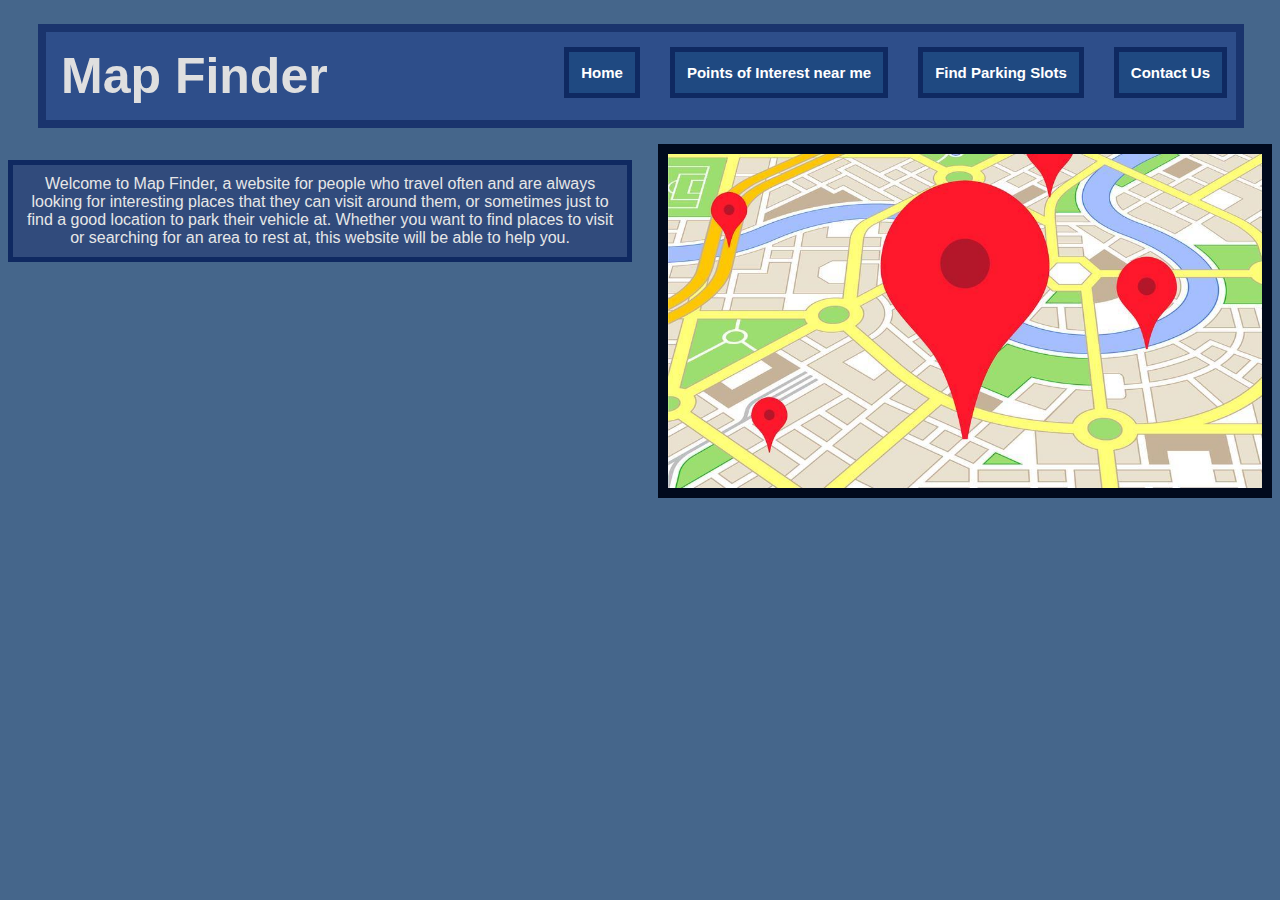
<file: index.html>
<!DOCTYPE html>
<html>
    <style>
        body {
            background-color: rgb(69, 102, 139);
        }
    </style>
    <head>
        <link rel="stylesheet" href="style.css" type="text/css">
        <title>Map Finder - Home</title>
    </head>
    <body>
        <h1 id="title">Map Finder</h1>
        <nav class="navbar">
            <ul>
                <li><a href="index.html"><b>Home</b></a></li>
                <li><a href="findpoi.html"><b>Points of Interest near me</b></a></li>
                <li><a href="findparking.html"><b>Find Parking Slots</b></a></li>
                <li><a href="contact.html"><b>Contact Us</b></a></li>
            </ul>
        </nav>
        <header>
            <img class="topContent" id="mapImage" src="images/Google-Maps.jpg">
            <p class="topContent textbox">
                Welcome to Map Finder, a website for people who travel often and are 
                always looking for interesting places that they can visit around them, 
                or sometimes just to find a good location to park their vehicle at. 
                Whether you want to find places to visit or searching for an area to 
                rest at, this website will be able to help you.
            </p>
        </header>

        <script src="https://code.jquery.com/jquery-3.5.1.min.js" integrity="sha256-9/aliU8dGd2tb6OSsuzixeV4y/faTqgFtohetphbbj0=" crossorigin="anonymous"></script>
        <script src="script.js"></script>
    </body>
</html>
</file>
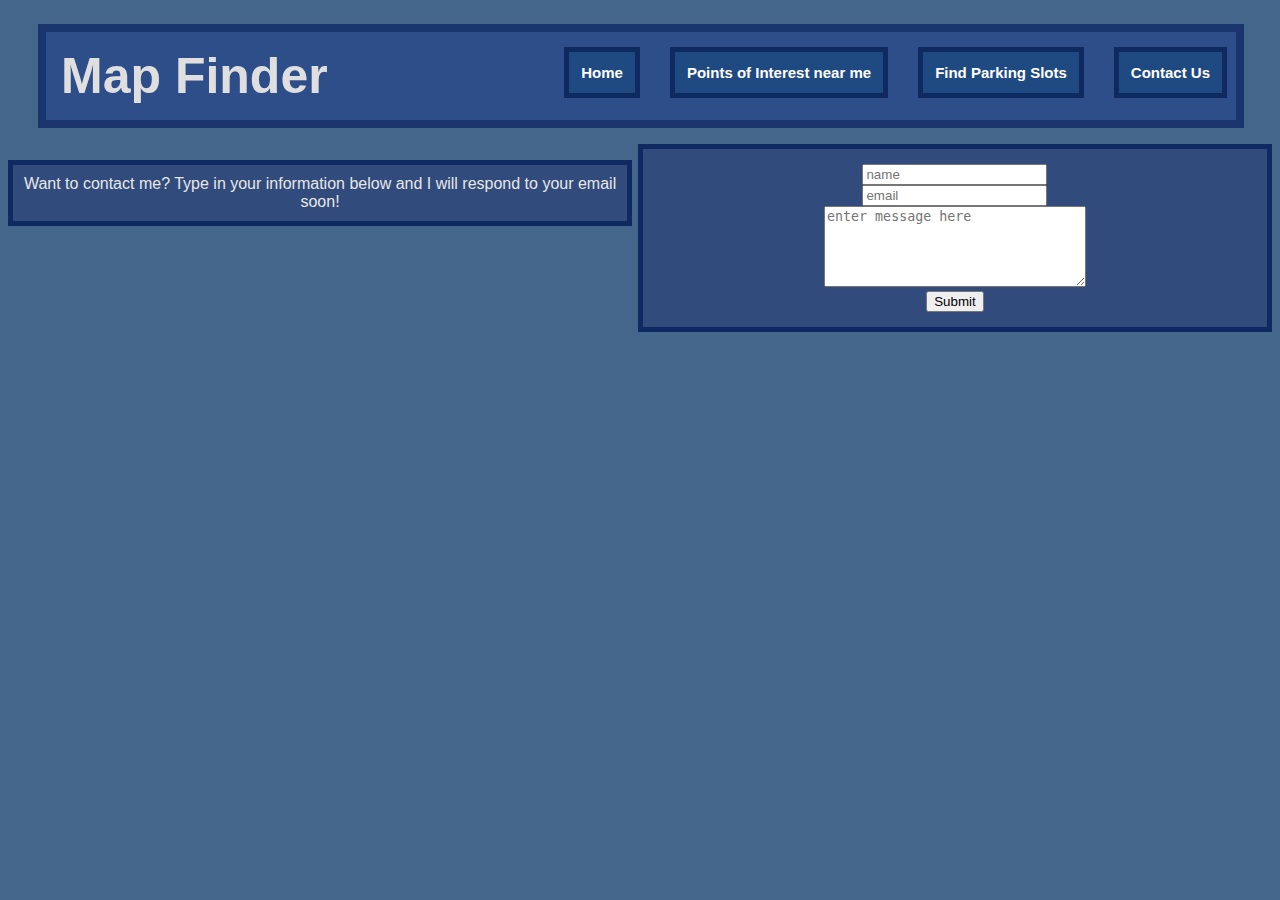
<file: contact.html>
<!DOCTYPE html>
<html>
    <style>
        body {
            background-color: rgb(69, 102, 139);
        }
    </style>
    <head>
        <link rel="stylesheet" href="style.css" type="text/css">
        <title>Map Finder - Contact</title>
    </head>
    <body>
        <h1 id="title">Map Finder</h1>
        <nav class="navbar">
            <ul>
                <li><a href="index.html"><b>Home</b></a></li>
                <li><a href="findpoi.html"><b>Points of Interest near me</b></a></li>
                <li><a href="findparking.html"><b>Find Parking Slots</b></a></li>
                <li><a href="contact.html"><b>Contact Us</b></a></li>
            </ul>
        </nav>
        <header>
            <p class="topContent textbox">
                Want to contact me? Type in your information below and I will respond to
                your email soon!
            </p>
        </header>
        <form class="topContent">
            <input type="name" placeholder="name"> <br>
            <input type="email" placeholder="email"> <br>
            <textarea placeholder="enter message here" rows="5" cols="30"></textarea> <br>
            <input type="submit">
        </form>
    </body>
</html>
</file>
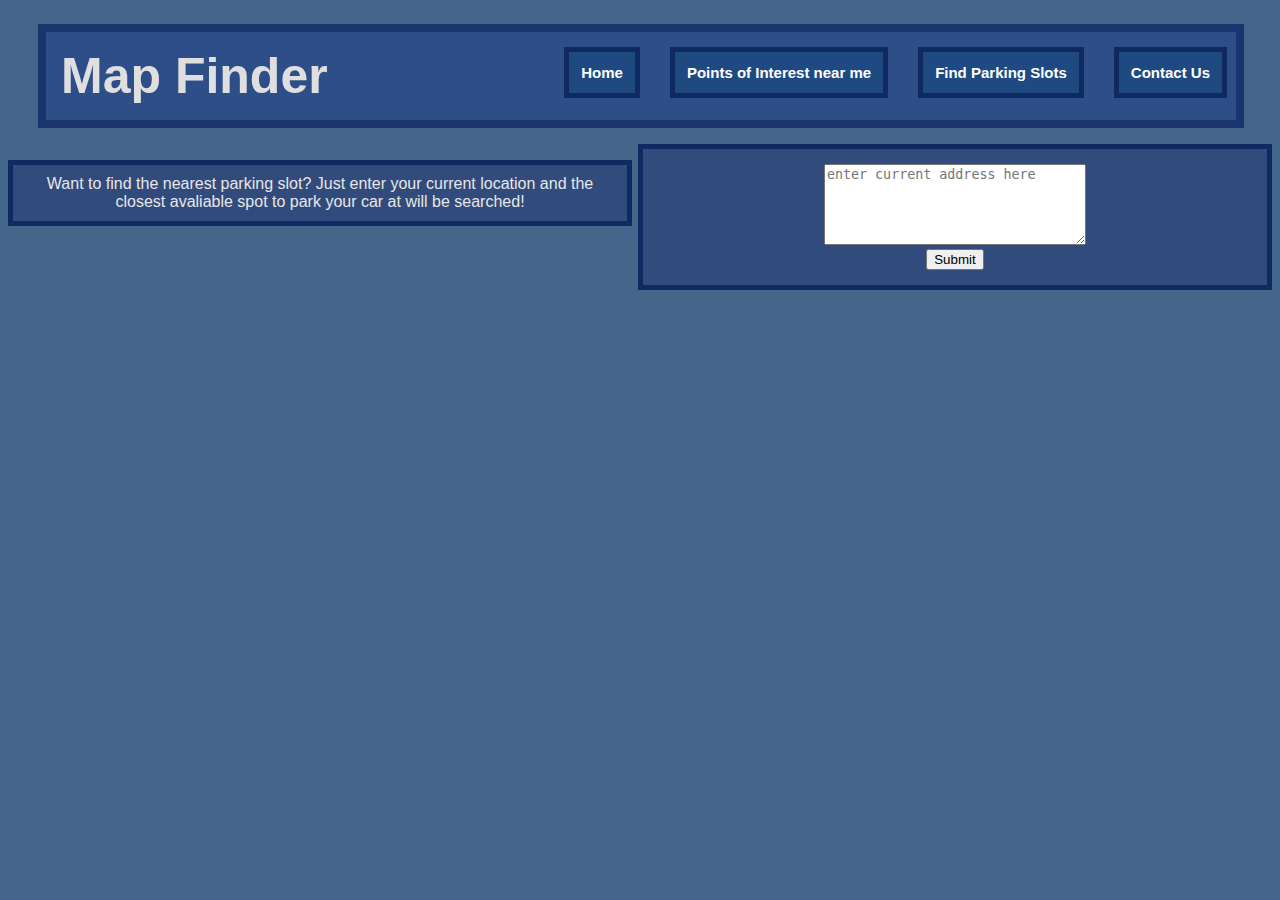
<file: findparking.html>
<!DOCTYPE html>
<html>
    <style>
        body {
            background-color: rgb(69, 102, 139);
        }
    </style>

    <head>
        <link rel="stylesheet" href="style.css" type="text/css">
        <title>Map Finder - Parking Slots</title>
    </head>

    <body>
        <h1 id="title">Map Finder</h1>
        <nav class="navbar">
            <ul>
                <li><a href="index.html"><b>Home</b></a></li>
                <li><a href="findpoi.html"><b>Points of Interest near me</b></a></li>
                <li><a href="findparking.html"><b>Find Parking Slots</b></a></li>
                <li><a href="contact.html"><b>Contact Us</b></a></li>
            </ul>
        </nav>
        <header>
            <p class="topContent textbox">
                Want to find the nearest parking slot? Just enter your 
                current location and the closest avaliable spot to park 
                your car at will be searched!
            </p>
        </header>
        <form class="topContent">
            <textarea placeholder="enter current address here" rows="5" cols="30"></textarea> <br>
            <input type="submit">
        </form>
    </body>
</html>
</file>
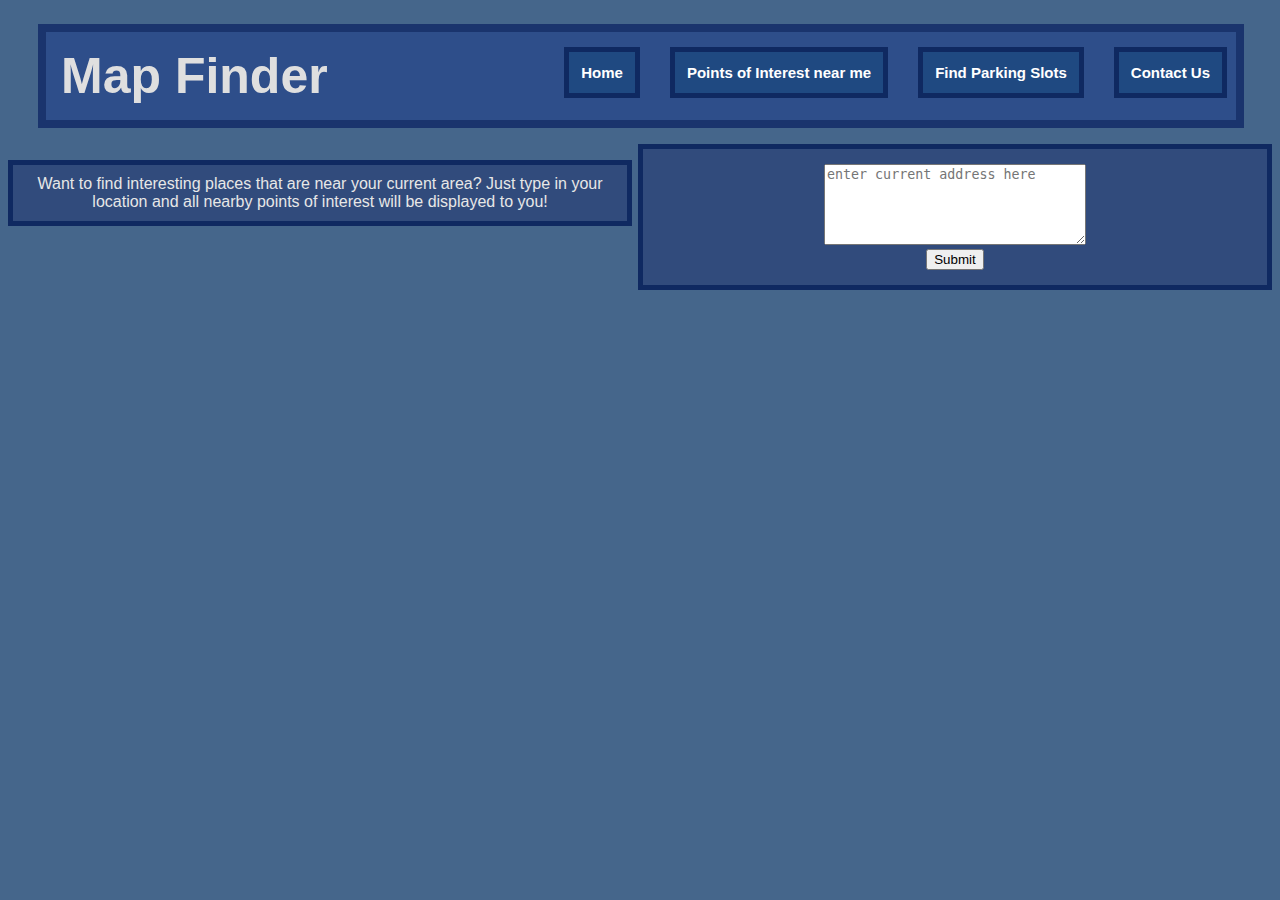
<file: findpoi.html>
<!DOCTYPE html>
<html>
    <style>
        body {
            background-color: rgb(69, 102, 139);
        }
    </style>

    <head>
        <link rel="stylesheet" href="style.css" type="text/css">
        <title>Map Finder - Points of Interest</title>
    </head>

    <body>
        <h1 id="title">Map Finder</h1>
        <nav class="navbar">
            <ul>
                <li><a href="index.html"><b>Home</b></a></li>
                <li><a href="findpoi.html"><b>Points of Interest near me</b></a></li>
                <li><a href="findparking.html"><b>Find Parking Slots</b></a></li>
                <li><a href="contact.html"><b>Contact Us</b></a></li>
            </ul>
        </nav>
        <header>
            <p class="topContent textbox">
                Want to find interesting places that are near your current area? 
                Just type in your location and all nearby points of interest will 
                be displayed to you!
            </p>
        </header>
        <form class="topContent">
            <textarea placeholder="enter current address here" rows="5" cols="30"></textarea> <br>
            <input type="submit">
        </form>
    </body>
</html>
</file>
<file: style.css>
#title {
    font-family: "Arial Black", "Arial Bold", Gadget, sans-serif;
    color:rgb(223, 223, 223);
    font-size: 50px;
    position: relative;
    top: -10px;
    left: 30px;
    background-color: rgb(46, 78, 138);
    padding: 15px;
    width: 1160px;
    border: 8px solid rgb(26, 52, 109);
}

.navbar ul {
	float: right;
    list-style-type: none;
    position: relative;
    top: -155px;
    right: 30px;
}

.navbar ul li {
    float: left;
    margin: 15px;
}

.navbar ul li a {
	font-family: Arial, sans-serif;
    font-size: 15px;
    background-color: rgb(31, 73, 129);
    color: #FFFFFF;
	text-decoration: none;
	float: left;
    padding: 12px;
    border: 5px solid rgb(15, 41, 97);
}

#mapImage {
    display: block;
    margin-left: auto;
    margin-right: auto;
    border: 10px solid rgb(1, 10, 29);
    float: right;
    width: 47%;
}

.textbox{
    font-family: 'Franklin Gothic Medium', 'Arial Narrow', Arial, sans-serif;
    border: 5px solid rgb(15, 41, 97);
    padding: 10px;
    background-color: rgb(49, 75, 124);
    color: rgb(231, 231, 231);
    text-align: center;
    float: left;
    width: 47%;
}

.topContent {
    position: relative;
    top: -140px;
}

form{
    padding: 15px;
    background-color: rgb(49, 75, 124);
    color: rgb(231, 231, 231);
    border: 5px solid rgb(15, 41, 97);
    text-align: center;
    float: right;
    width: 47%;
}
</file>
